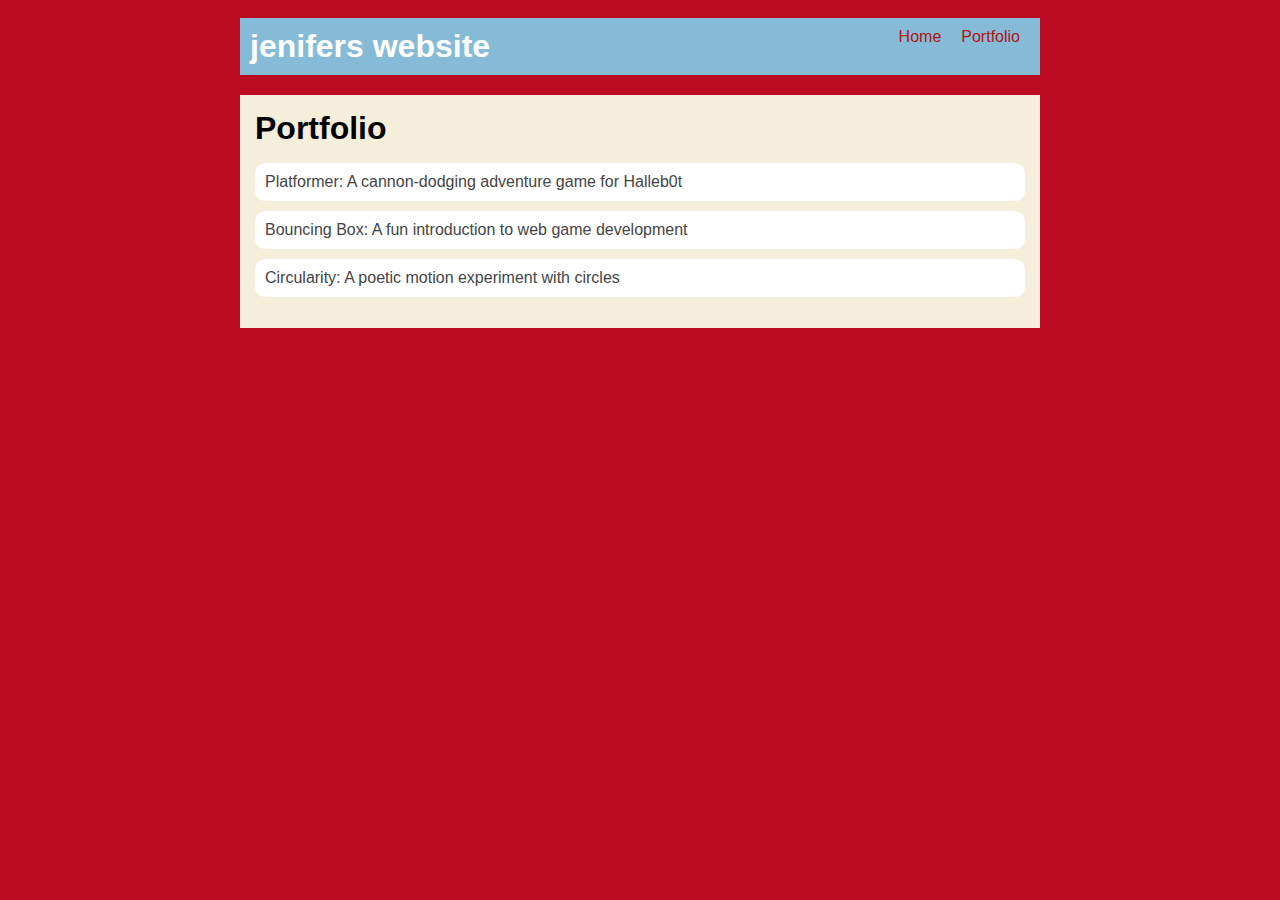
<file: portfolio.html>
<!DOCTYPE html>
<html>
  <head>
    <title>jenifers website</title>
    <link rel="stylesheet" href="style.css" /> 
  </head>

  <body>
    <!-- All content goes here -->
    <div id="all-contents">
       <nav>
<h1>jenifers website</h1>
  <ul id="nav-ul">
    <li class="nav-li">
      <a href="index.html">Home</a>
    </li>
    <li class="nav-li">
      <a href="portfolio.html">Portfolio</a>
    </li>
  </ul>
  </nav>

  <main>
 <div class="content">
    <h1>Portfolio</h1>
    <ul id="portfolio">
<li>
  <a href="fsd-projects/platformer/">Platformer: A cannon-dodging adventure game for Halleb0t</a>
</li>
<li>
  <a href="fsd-projects/bouncing-box/">Bouncing Box: A fun introduction to web game development</a>
</li>
<li>
  <a href="fsd-projects/circularity/">Circularity: A poetic motion experiment with circles</a>
</li>
    </ul>
  </div>
  </main>
    </div>
  </body>
</html>
</file>
<file: style.css>
body {
    background: #BB0A21;
    color: rgb(45, 45, 45);
    padding: 10px;
    font-family: Arial, sans-serif;
}

#all-contents {
    max-width: 800px;
    margin: auto;
}

/* navigation menu */
nav {
    background: #86BBD8;
    margin: 0 auto;
    display: flex;
    padding: 10px;
    margin-bottom: 20px; 
}

h1 {
    display: flex;
    align-items: center;
    color: white;
    flex: 1;
    margin: 0;
}

#nav-ul {
    list-style-type: none;
    margin: 0;
    padding: 0;
    display: flex;
}

.nav-li {
    display: inline-block;
    padding: 0 10px;
}

a {
    text-decoration: none;
    color: #b11212;
}

/* main container area beneath menu */
main {
    background: rgb(245, 238, 219);
    display: flex;
    margin-top: 20px;
}

.sidebar {
    margin-right: 25px;
    padding: 10px;
}

.sidebar-img {
    width: 200px;
}

.content {
    flex: 1;
    padding: 15px;
}

/* interests section styles */
#interests {
    border: 4px silver ridge;
    padding: 8px;
    margin-top: 20px;
}

h2, h3 {
    margin: 0px;
}

/* Portfolio styles */
.content h1 {
  color: black;
}

#portfolio {
  list-style-type: none;
  padding-left: 0;
}

#portfolio li {
  background: #fff;
  padding: 10px;
  border-radius: 10px;
  margin-bottom: 10px;
}

#portfolio li:hover {
  background: #eee;
}

#portfolio a {
  text-decoration: none;
  color: #454545;
}
</file>
